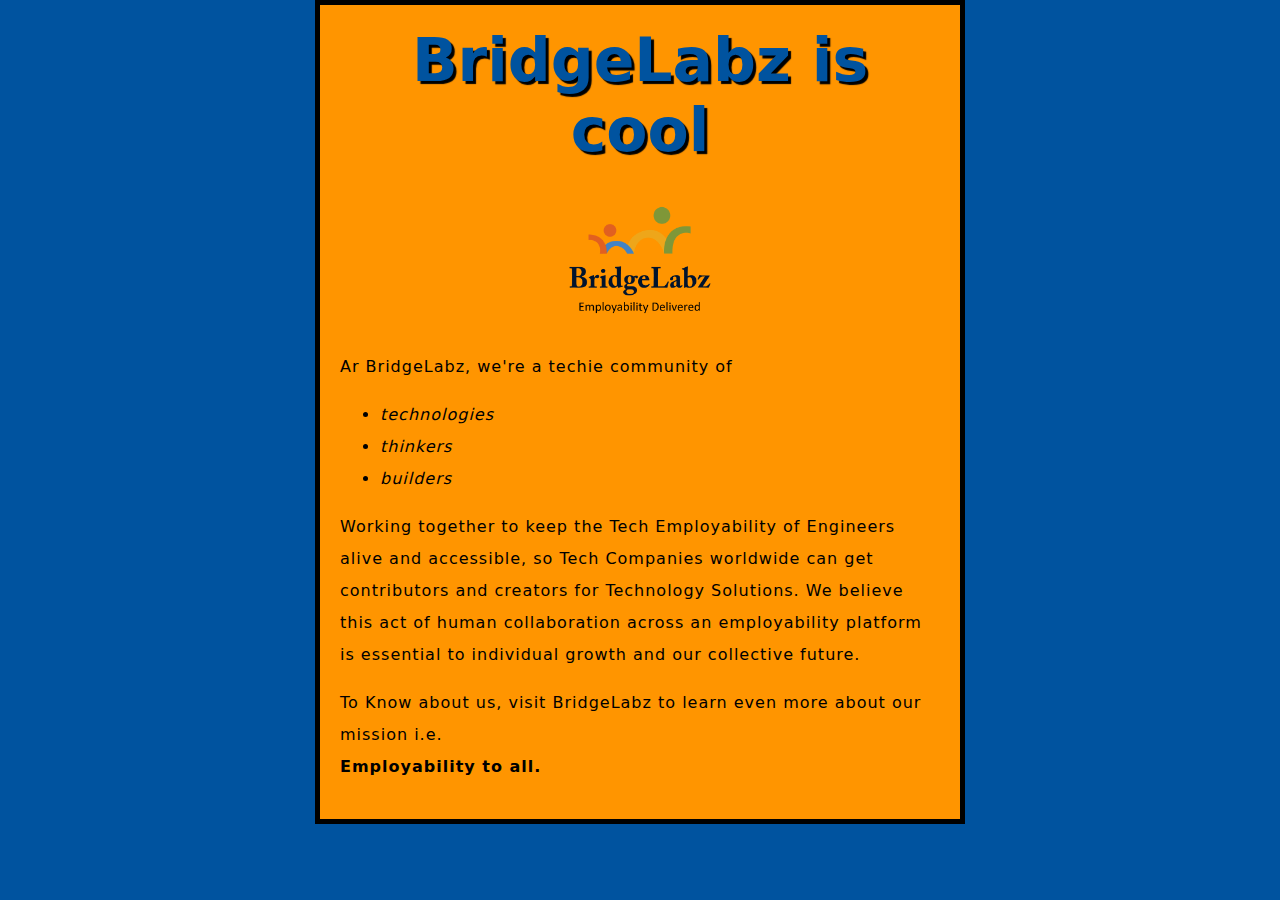
<file: src/Problem 1/index.html>
<!DOCTYPE html>
<html lang="en">
<head>
    <meta charset="UTF-8">
    <meta name="viewport" content="width=device-width, initial-scale=1.0">
    <title>BridgeLabz</title>
    <link rel="stylesheet" href="styles.css">
</head>
<body>
    <h1>BridgeLabz is cool</h1>
    <img src="/src/assets/BL_logo_square_png.png" alt="The BridgeLabz to Employment through a Lab Works." width="25%">
    <p>Ar BridgeLabz, we're a techie community of</p>
    <ul>
        <li><i>technologies</i></li>
        <li><i>thinkers</i></li>
        <li><i>builders</i></li>
    </ul>
    <p>
        Working together to keep the Tech Employability of Engineers alive and accessible, so Tech Companies worldwide can get contributors and creators for Technology Solutions.
        We believe this act of human collaboration across an employability platform is essential to individual growth and our collective future.
    </p>
    <p>To Know about us, visit BridgeLabz to learn even more about our mission i.e. 
        <br><b>Employability to all.</b></p>
</body>
</html>
</file>
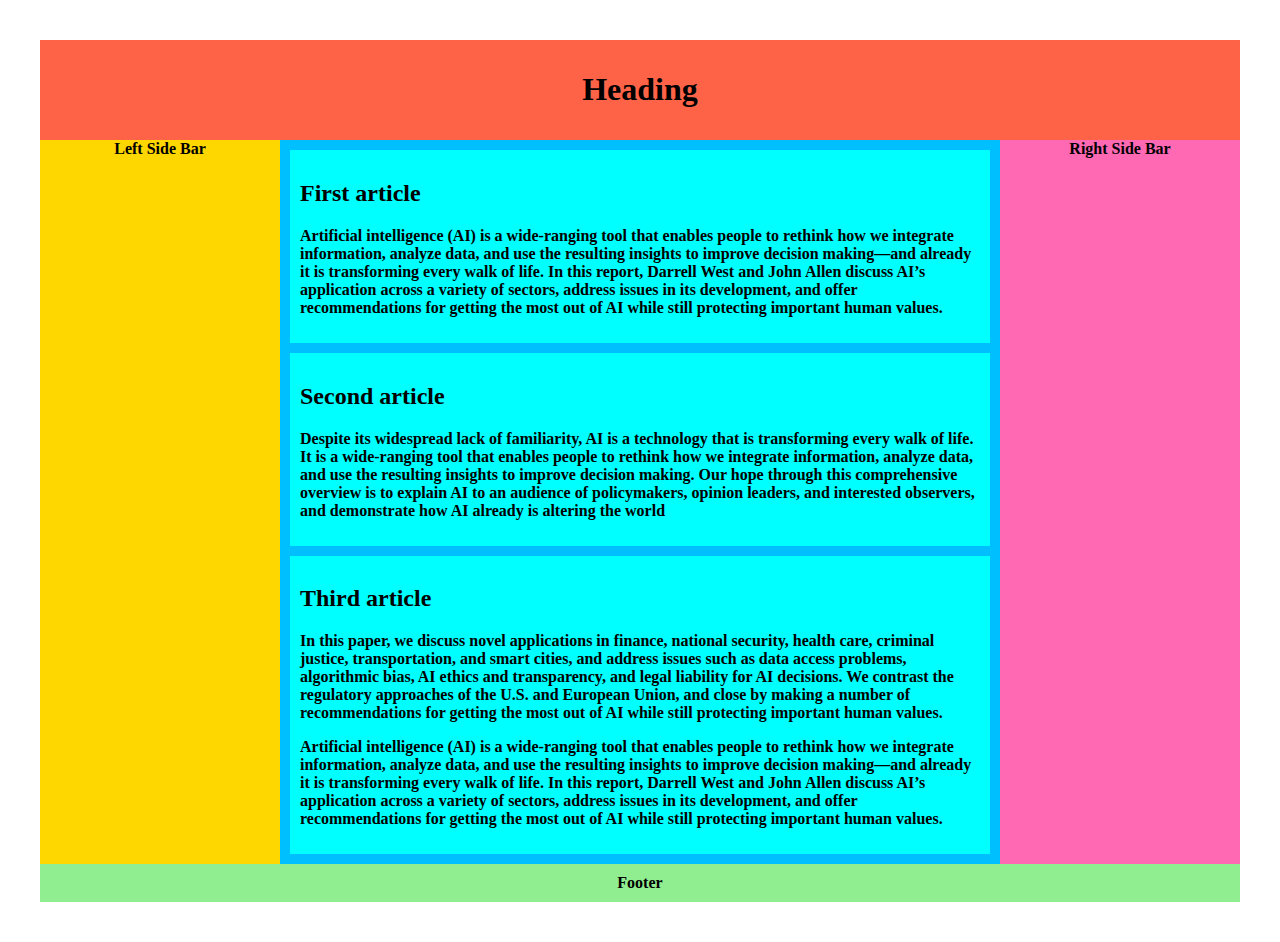
<file: src/Problem 2/index.html>
<!DOCTYPE html>
<html lang="en">
<head>
    <meta charset="UTF-8">
    <meta name="viewport" content="width=device-width, initial-scale=1.0">
    <title>Article</title>
    <link rel="stylesheet" href="styles.css">
</head>
<body>
    <header class="headerContainer">
        <h1>Heading</h1>
    </header>

    <div class="mainContainer">
        <section class="mainContentItem">
            <article>
                <h2>First article</h2>
                <p>
                    Artificial intelligence (AI) is a wide-ranging tool that enables people to rethink how we integrate information, analyze data, and use the resulting insights to improve decision making—and already it is transforming every walk of life.
                    In this report, Darrell West and John Allen discuss AI’s application across a variety of sectors, address issues in its development, and offer recommendations for getting the most out of AI while still protecting important human values.
                </p>
            </article>
            <article>
                <h2>Second article</h2>
                <p>
                    Despite its widespread lack of familiarity, AI is a technology that is transforming every walk of life. It is a wide-ranging tool that enables people to rethink how we integrate information, analyze data, and use the resulting insights to improve decision making.
                    Our hope through this comprehensive overview is to explain AI to an audience of policymakers, opinion leaders, and interested observers, and demonstrate how AI already is altering the world
                </p>
            </article>
            <article>
                <h2>Third article</h2>
                <p>
                    In this paper, we discuss novel applications in finance, national security, health care, criminal justice, transportation, and smart cities, and address issues such as data access problems, algorithmic bias, AI ethics and transparency, and legal liability for AI decisions.
                    We contrast the regulatory approaches of the U.S. and European Union, and close by making a number of recommendations for getting the most out of AI while still protecting important human values.
                </p>
                <p>
                    Artificial intelligence (AI) is a wide-ranging tool that enables people to rethink how we integrate information, analyze data, and use the resulting insights to improve decision making—and already it is transforming every walk of life.
                    In this report, Darrell West and John Allen discuss AI’s application across a variety of sectors, address issues in its development, and offer recommendations for getting the most out of AI while still protecting important human values.
                </p>
            </article>
        </section>
        <sidebar class="sideBarItem sideBarLeftItem">Left Side Bar</sidebar>
        <sidebar class="sideBarItem sideBarRightItem">Right Side Bar</sidebar>
    </div>
    <footer class="footerContainer">Footer</footer>
</body>
</html>
</file>
<file: src/Problem 1/styles.css>
html{
    font-size: 14px;
    font-family: system-ui, -apple-system, BlinkMacSystemFont, 'Segoe UI', Roboto, Oxygen, Ubuntu, Cantarell, 'Open Sans', 'Helvetica Neue', sans-serif;
    background-color: #00539f;
}

body{
    width: 600px;
    margin: 0 auto;
    background-color: #ff9500;
    padding: 0 20px 20px 20px;
    border: 5px solid black;
}

h1{
    font-size: 60px;
    text-align: center;
    margin: 0;
    padding: 20px 0;
    color: #00539f;
    text-shadow: 3px 3px 1px black;
}

img{
    display: block;
    margin: 0 auto;
}

p , li{
    font-size: 16px;
    line-height: 2;
    letter-spacing: 1px;
}
</file>
<file: src/Problem 2/styles.css>
body{
    padding: 2em;
}

.headerContainer{
    display: flex;
    flex-flow: column wrap;
    align-content: center;
    background: tomato;
    font-weight: bold;
    padding: 10px;
}

.footerContainer{
    display: flex;
    flex-flow: column wrap;
    align-content: center;
    background: lightgreen;
    font-weight: bold;
    padding: 10px;
}

.mainContainer{
    display: flex;
    flex-flow: row wrap;
    font-weight: bold;
    text-align: center;
}

.mainContentItem{
    flex: 3 0px;
    text-align: left;
    background: deepskyblue;
    order: 2;
}

article{
    padding: 10px;
    margin: 10px;
    background: aqua;
}

.sideBarLeftItem {
    background: gold;
    order: 1;
}

.sideBarRightItem {
    background: hotpink;
    order: 3;
}

.sideBarItem {
    flex: 1 0 0;
    border: 0px solid green;
}
</file>
